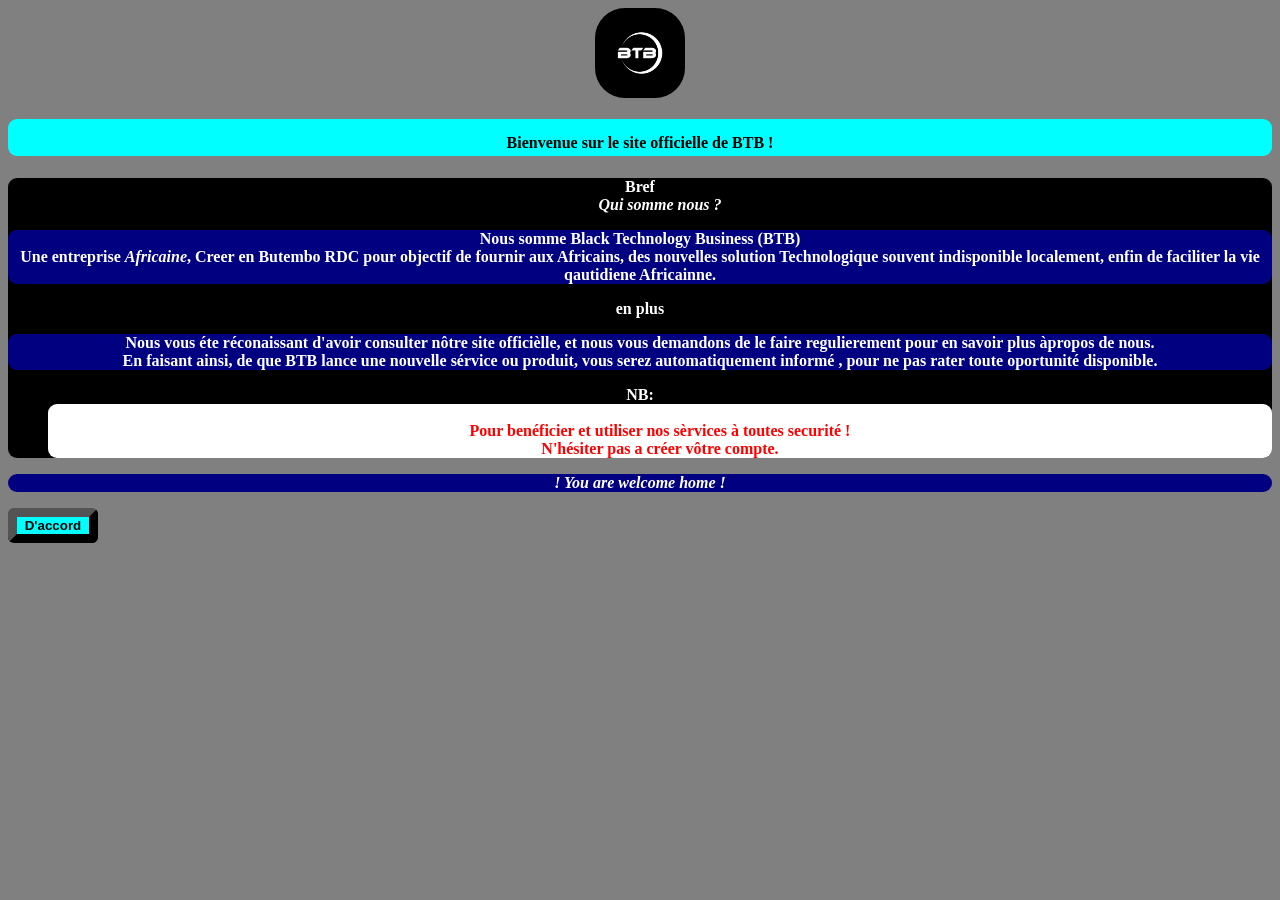
<file: index.html>
<!DOCTYPE html>
<html lang="FR">
    <head>
        <meta charset="UTF-8">
        <meta name="viewport" content="width=device-width, initial-scale=1.0">
        <meta name="description" content="Black Technology Business (BTB)">
        <link type="text/css" rel="stylesheet" href="welcome.css">
        <title>Binvenue chez Black Technology Business !</title>
    </head>
    <body> 
        <img src="logo.webp" alt="Black Technology Business LOGO ">
            <h1 align="center" style="background-color:#00ffff; color:#000000;"><font size="3px">Bienvenue sur le site officielle de BTB !</font></h1>
        <dl>
            <dt><b>Bref</dt>
        <dd><em>Qui somme nous ?</em></dd>
        <p>Nous somme <b>Black Technology Business (BTB)</b><br>Une entreprise <em>Africaine</em>, Creer en <strong>Butembo RDC</strong>
             pour objectif de fournir aux Africains, des nouvelles solution Technologique souvent indisponible localement,
              enfin de faciliter la vie qautidiene Africainne.</p>
        <dt><b>en plus</b></dt>
        <p>Nous vous éte réconaissant d'avoir consulter nôtre site officièlle, et nous vous demandons de le faire regulierement
            pour en savoir plus àpropos de nous. <br>En faisant ainsi, de que BTB lance une nouvelle sérvice ou produit, vous serez automatiquement informé
            , pour ne pas rater toute oportunité disponible.
        </p
            <em>NB:</em>
        <dd align="center" style="background-color:#ffffff; color:red; border-radius:9px;"><br>Pour benéficier et utiliser nos sèrvices à toutes securité ! <br>N'hésiter pas a créer vôtre compte.</dd>
    </dl>
    <p align="center"><i>! You are welcome home !</i></p>
    <a id="agreementB" href="home/inhome.html"><button><b>D'accord</b></button></a>
    </body>
</html>
</file>
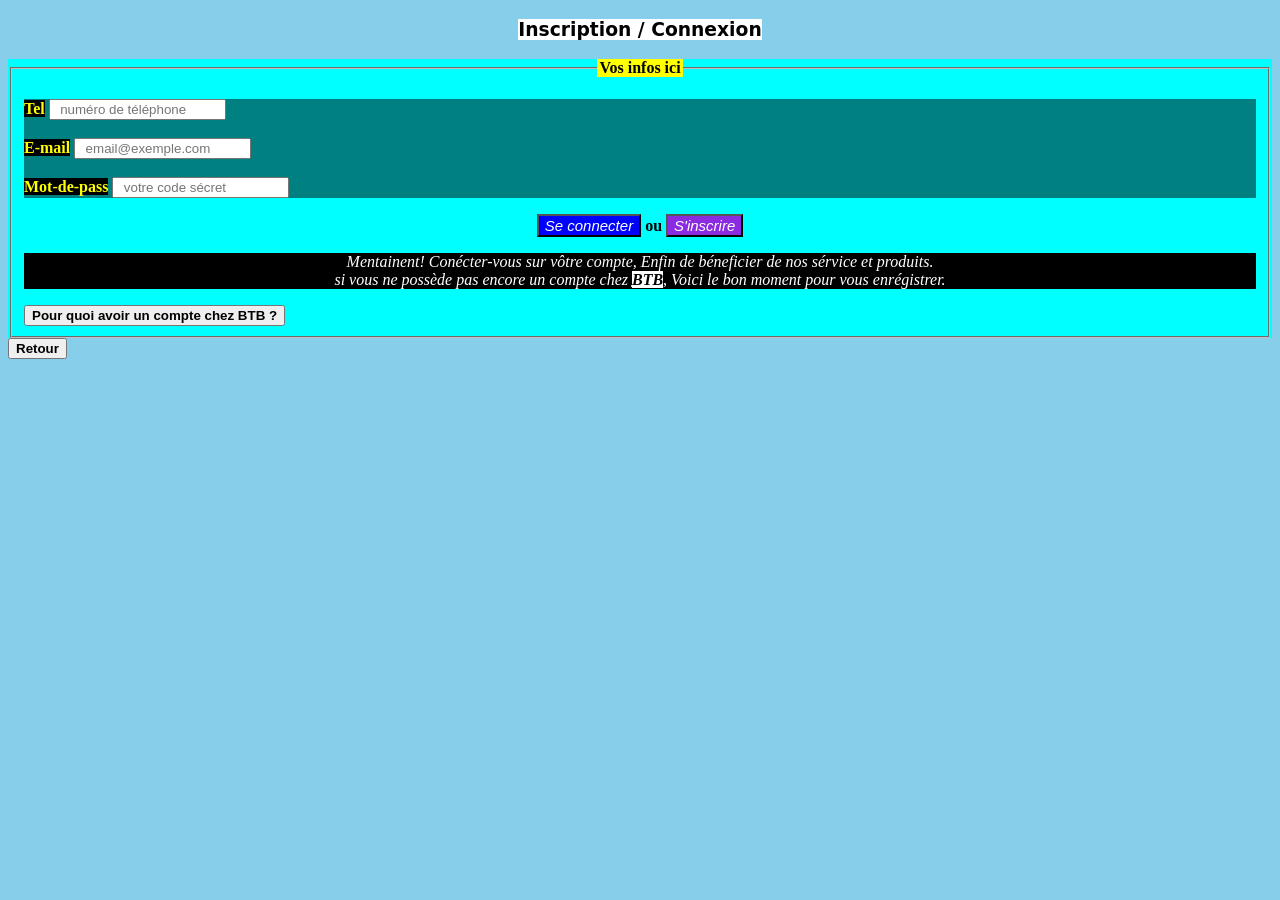
<file: acounts/acount.html>
<!DOCTYPE html>
<html lang="fr">
<head>
    <meta charset="UTF-8">
    <meta name="description" content="Pages de connexion chez || Black Technology Business">
    <meta name="viewport" content="width=device-width, initial-scale=1.0">
    <link rel="stylesheet" href="acount.css">
    <title>Se connécter chez Black Technology Business</title>
    <script src="acount.js"></script>
</head>
<body>
    <h3 align="center"><b style="color: #000000; background-color: #ffffff; font-family: system-ui, -apple-system, BlinkMacSystemFont, 'Segoe UI',
     Roboto, Oxygen, Ubuntu, Cantarell, 'Open Sans', 'Helvetica Neue', sans-serif;">Inscription / Connexion</b></h3>
    <div>
        <form action="">
            <fieldset>
                <legend align="center" style="background-color: #ffff00;"><b>Vos infos ici</b></legend>
                <p class="userId">
                    <label style="background-color: #000000; color: #ffff00; for="tel"><b>Tel</b></label>
                    <input id="tel" type="tel" maxlength="12" placeholder="  numéro de téléphone" ><br><br>
                    <label style="background-color: #000000; color: #ffff00; for="Email"><b>E-mail</b></label>
                    <input type="email" placeholder="  email@exemple.com"><br><br>
                    <label style="background-color: #000000; color: #ffff00; for="password"><b>Mot-de-pass</b></label>
                    <input id="pwd" type="password" placeholder="  votre code sécret">  
                </p>
                <p align="center">
                    <input id="valid" type="button" value="Se connecter"> <b>ou</b>
                    <input id="register" type="button" value="S'inscrire">
                </p>
                 <p align="center" style="background-color: #000000; color: #ffffff;"><i>
        Mentainent! Conécter-vous sur vôtre compte, Enfin de béneficier de nos sérvice et produits. <br>
        si vous ne possède pas encore un compte chez
         <acronym title="Black Technology Business"><b style="background-color: #ffffff; color: #000000;">BTB</b></acronym>, Voici le bon moment pour vous enrégistrer. </i>
     </p>
                <button onclick="pourqoi()"><b>Pour quoi avoir un compte chez BTB ?</b></button>
            </fieldset>
        </form>
    </div>
    <a href="../home/inhome.html"><button><b>Retour</b></button></a>
</body>
</html>
</file>
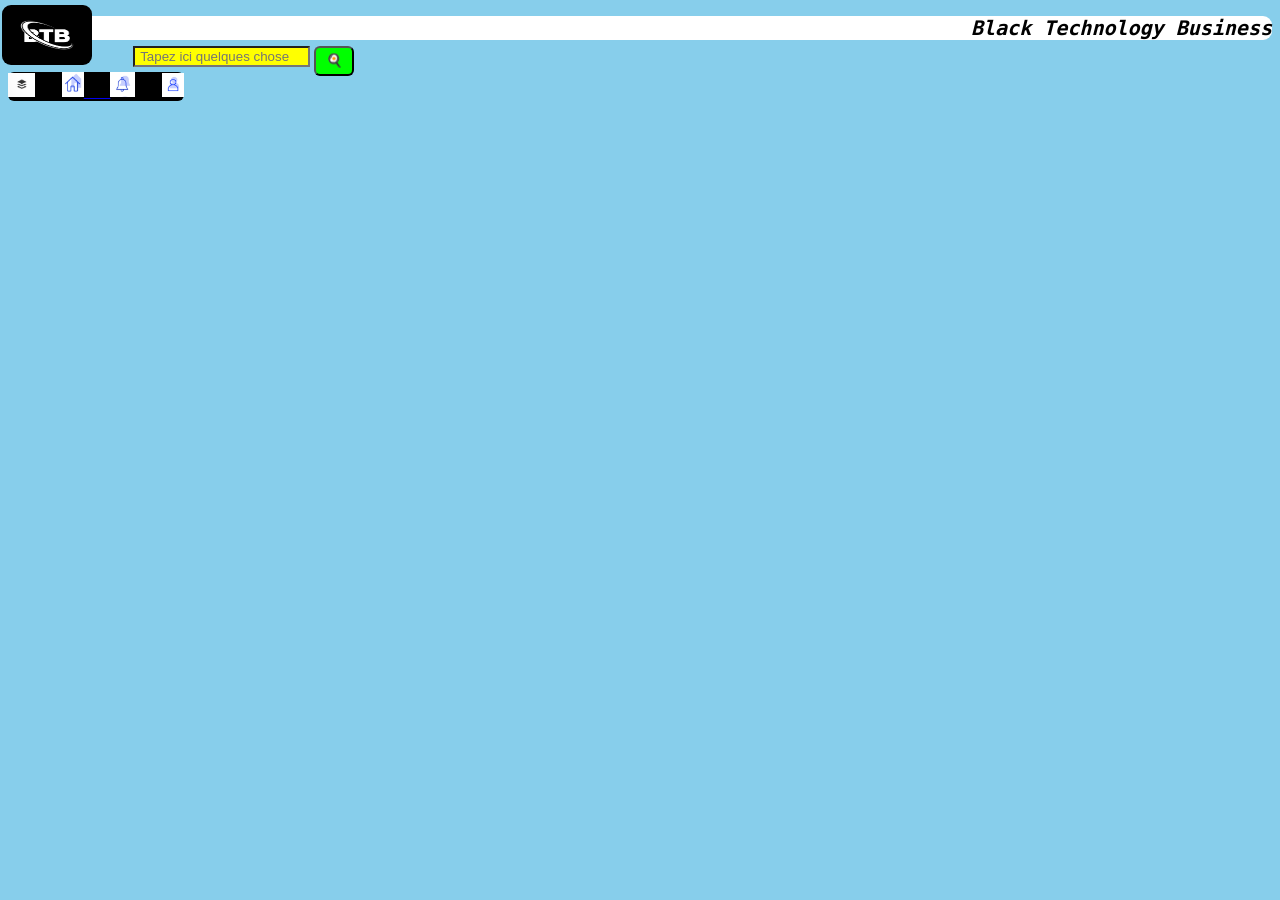
<file: home/inhome.html>
<!DOCTYPE html>
<html lang="fr">
    <head>
        <meta charset="utf-8">
        <meta name="viewport" content="width=device-width, initial-scale=1.0"
        <meta name="description" content="Black Technology Business || pages d'Aceuil">
        <link rel="stylesheet" type="text/css" href="inhome.css">
        <title>Black Technology Business || home</title>
        <script src="inhome.js"></script>
    </head>
    <body>
        <div>
            <p class="block-up">
                <img id="hlogo" src="Hlogo.webp" alt="BTB home logo">
                <h1>Black Technology Business </h1>
                <input id="searchB" type="text" placeholder=" Tapez ici quelques chose ">
                <input id="search" type="button" value="🍳">
            </p>
        </div>
            <p id="navBar">
                <img onclick="openMenu()" width="27px" src="menu.ico">
                <a href="#"><img width="22px" src="home.ico"</a>
                <a href="#"><img width="25px" src="notification.ico"></a>
                <a href="../acounts/acount.html"><img width="22px" height="24px" src="acount.ico"></a>      
            </p>
        <div id="menu">
             <a href="../menu/apropos/apropo.html"><button><b>À propos de BTB</b></button><br>
             <a href="../menu/services/service.html"><button><b>Nos Services</b></button></a><br>
             <a href="#"><button><b>Nos adresse</b></button></a><br>
             <a href="#"><button><b>BTB Teams</b></button></a><br>
             <a href="#"><button><b>À propos du fondateur</b></button></a><br>
             <a href="#"><button><b>Nous contacter</b></button></a><br>
             <a href="#"><button><b>FAQs</b></button></a><br>
                 <p>
                     <!-- Lieu vers nos pages -->
                 </p>
        </p>
        </div>
    </body>
</html>
</file>
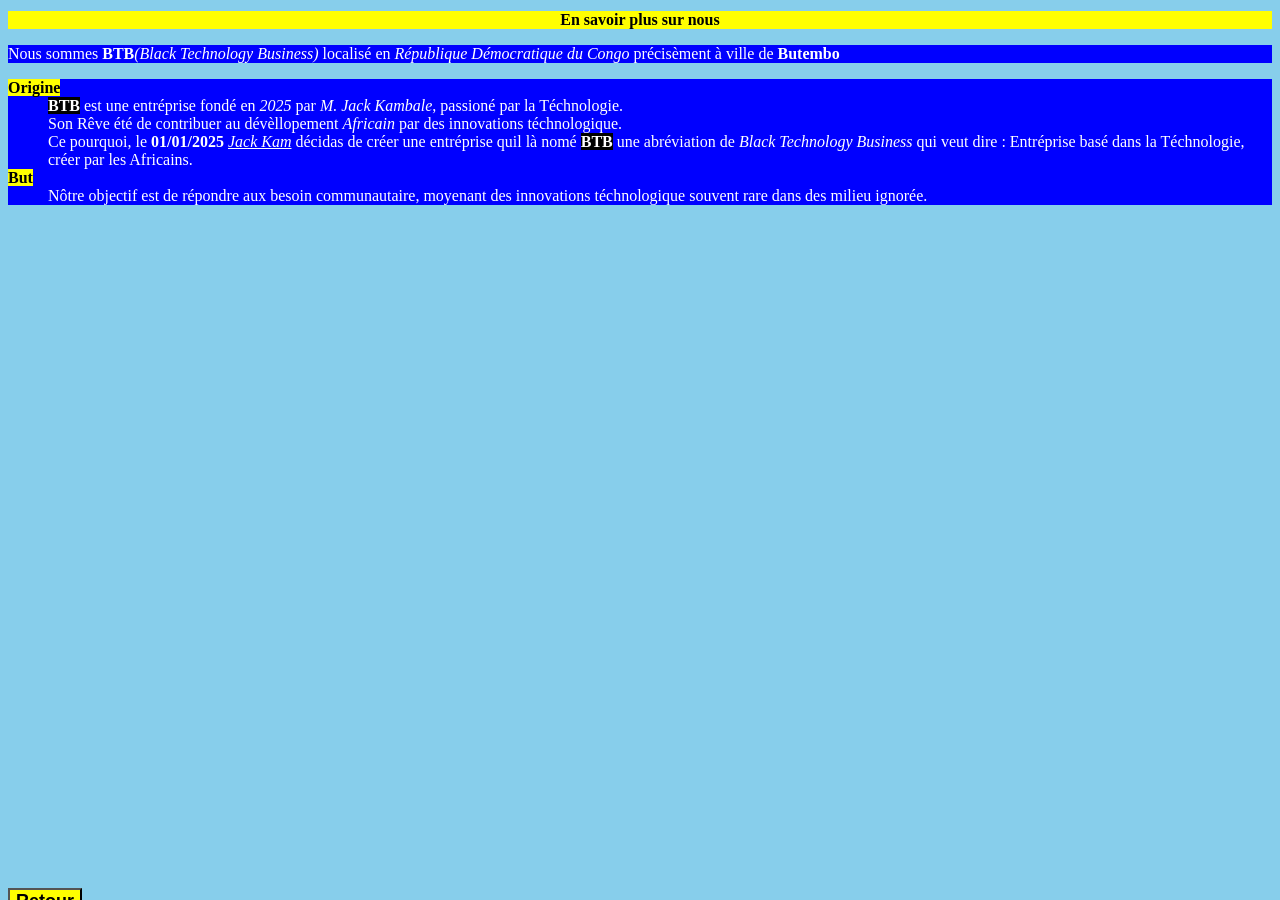
<file: menu/apropos/apropo.html>
<!DOCTYPE html PUBLIC "-//W3C//DTD XHTML 1.0 Strict//EN"
"http://www.w3.org/TR/xhtml/dtd/xhtml-strict.dtd">
<html lang="FR" dir="ltr" xmlns="http://www.w3.org/1999/xhtml">
<head>
    <meta charset="UTF-8" http-equiv="content-type" content="text/xml">
    <meta name="viewport" content="width=device-width, initial-scale=1.0">
    <title>Apropos</title>
</head>
<body style="background-color:skyblue;">
    <h1 align="center" style="font-size:medium; background-color: #ffff00;">En savoir plus sur nous</h1>
    <p style="background-color: blue; color: #ffffff;">Nous sommes <b>BTB</b><i>(Black Technology Business)</i> localisé en <em>République Démocratique du Congo</em> précisèment à ville de <strong>Butembo</strong></p>
    <dl style="background-color: blue; color: #ffffff;">
        <dt><strong style="background-color: #ffff00; color: #000000;">Origine</strong></dt>
        <dd><b style="background-color: black;">BTB</b> est une entréprise fondé en <i>2025</i> par <em>M. Jack Kambale</em>, passioné par la Téchnologie. <br>Son Rêve été de contribuer au dévèllopement <i>Africain</i> par des innovations téchnologique.
        <br>Ce pourquoi, le <b>01/01/2025</b> <ins> <em> Jack Kam</em></ins> décidas de créer une entréprise quil là nomé <strong style="background-color: #000000;">BTB</strong> une abréviation de <em>Black Technology Business</em> qui veut dire : Entréprise basé dans la Téchnologie, créer par les Africains.</dd>
        <dt><b style="background-color:#ffff00; color: #000000;">But</b></dt>
        <dd>Nôtre objectif est de répondre aux besoin communautaire, moyenant des innovations téchnologique souvent rare dans des milieu ignorée. </dd>
    </dl>
    <a href="../inmenu.html"><button style="position: fixed; top: 23.5cm; font-size: large; background-color: #ffff00;"><b>Retour</b></button></a>
</body>
</html>
</file>
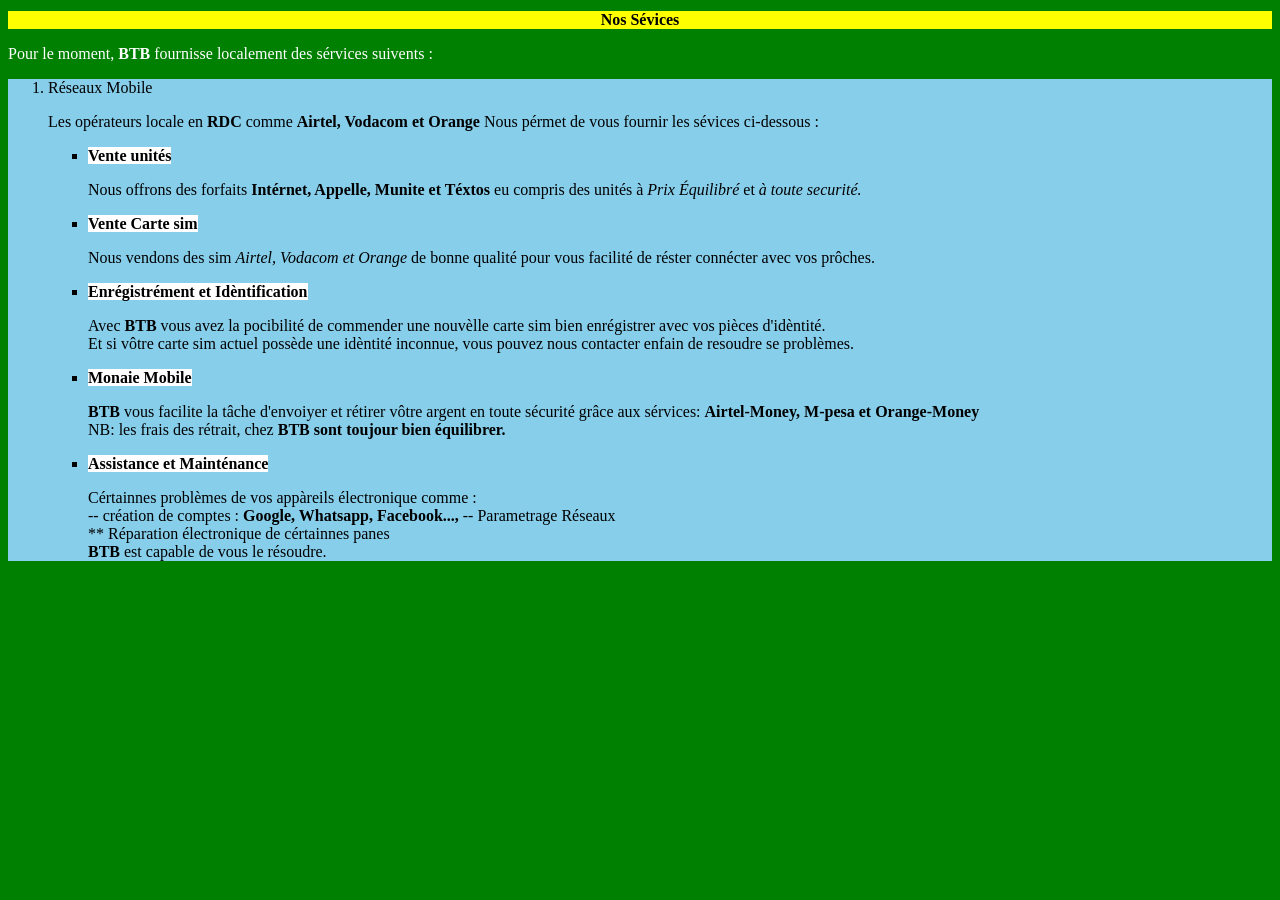
<file: menu/services/service.html>
<!DOCTYPE html PUBLIC "-//W3C//DTD XHTML 1.0 Strict//EN"
"http://www.w3.org/TR/xhtml/dtd/xhtml-strict.dtd">
<html lang="FR" dir="ltr" xmlns="http://www.w3.org/1999/xhtml">
<head>
    <meta charset="UTF-8" http-equiv="content-type" content="text/xml">
    <meta name="viewport" content="width=device-width, initial-scale=1.0">
    <title>Nos services</title>
</head>
<body style="background-color: green;">
    <h1 align="center" style="font-size: medium; background-color: yellow;">Nos Sévices</h1>
    <p style="color: #ffffff;">Pour le moment, <b>BTB</b> fournisse localement des sérvices suivents : </p>
    <ol type="1" style="background-color: skyblue;">
        <li>Réseaux Mobile</li>
        <p>Les opérateurs locale en <b>RDC</b> comme <b>Airtel, Vodacom et Orange</b> Nous pérmet de vous fournir les sévices ci-dessous :</p>
        <ul type="square">
            <li><b style="background-color: #ffffff;">Vente unités</b></li>
            <p>Nous offrons des forfaits <b>Intérnet, Appelle, Munite et Téxtos</b> eu compris des unités à <i>Prix Équilibré</i> et <em>à toute securité.</em></p>
            <li><b style="background-color: #ffffff;">Vente Carte sim</b></li>
            <p>Nous vendons des sim <em>Airtel, Vodacom et Orange</em> de bonne qualité pour vous facilité de réster connécter avec vos prôches.</p>
            <li><b style="background-color: #ffffff;">Enrégistrément et Idèntification</b></li>
            <p>Avec <b>BTB</b> vous avez la pocibilité de commender une nouvèlle carte sim bien enrégistrer avec vos pièces d'idèntité. <br>
            Et si vôtre carte sim actuel possède une idèntité inconnue, vous pouvez nous contacter enfain de resoudre se problèmes.</p>
            <li><b style="background-color: #ffffff;">Monaie Mobile</b></li>
            <p><b>BTB</b> vous facilite la tâche d'envoiyer et rétirer vôtre argent en toute sécurité grâce aux sérvices: <b>Airtel-Money, M-pesa et Orange-Money</b><br>
            NB: les frais des rétrait, chez <b>BTB sont toujour bien équilibrer.</b>
            </p> 
            <li><b style="background-color: #ffffff;">Assistance et Mainténance</b></li>
            <p>Cértainnes problèmes de vos appàreils électronique comme : <br>
                -- création de comptes : <b>Google, Whatsapp, Facebook...,</b>
                -- Parametrage Réseaux <br>
                ** Réparation électronique de cértainnes panes <br>
              <b>BTB</b> est  capable de vous le résoudre.      
            </p>
        </ul>
    </ol>
    <a href="../inmenu.html"><button style="position: fixed; font-size: large; top: 24.5cm; background-color: yellow;"><b>Retour</b></button></a>
</body>
</html>
</file>
<file: welcome.css>
body{
    background-color:#808080;
}
#agreementB{
    display:block;
    position:relative;
}
dl,p,h1{
    background-color:#000000;
    border-radius:9px;
    border-color:#008800;
    color:#ffffff;
    text-align:center;
}
button{
    background-color:#00ffff;
    border-color:#000000;
    border-radius:6px;
    width:90px;
    border-width:9px;
}
img{
    display:block; margin:auto;
    width:90px;
    border-radius:30px;
    align:center;
}
p{
    background-color:#000080;
}
</file>
<file: acounts/acount.css>
body{
    background-color: skyblue;
}
form{
    background-color: #00ffff;
}
.userId{
    background-color: #008080;
}
#valid{
    background-color: blue; font-size: 15px;
    font-style: oblique; color: #ffffff;
}
#register{
    background-color: blueviolet; font-size: 15px; 
         font-style: oblique; color: #ffffff;}
</file>
<file: home/inhome.css>
body{
    background-color:skyblue;
}
#hlogo{ position:fixed; display:block;
    height:60px; width:90px;
    margin-top:-0.3cm; margin-left:-6px;
    border-radius:9px;
}
h1{
    text-align:right;
    font-size:20px;
    background-color:#ffffff;
    font-family:monospace;
    font-style:italic;
    border-radius:9px;
}
#searchB{position:fixed;
    display:block; margin-left:3.3cm; margin-top:-0.2cm;
         background-color:#ffff00;
}
#search{position:fixed; display:block;
    margin-left:8.1cm; margin-top:-0.2cm;
        background-color:#00ff00;
        width:40px;
        height:30px;
        border-radius:6px;
}
#navBar{position:fixed; display:block;
    word-spacing:0.6cm;
    background-color:#000000;
        border-radius:6px;
       }
#menu{
    display:none;
    background-color:#000000;
    padding:20px;
    width:160px;
    margin-top:1.8cm;
    border-radius:9px;
    
}
</file>
